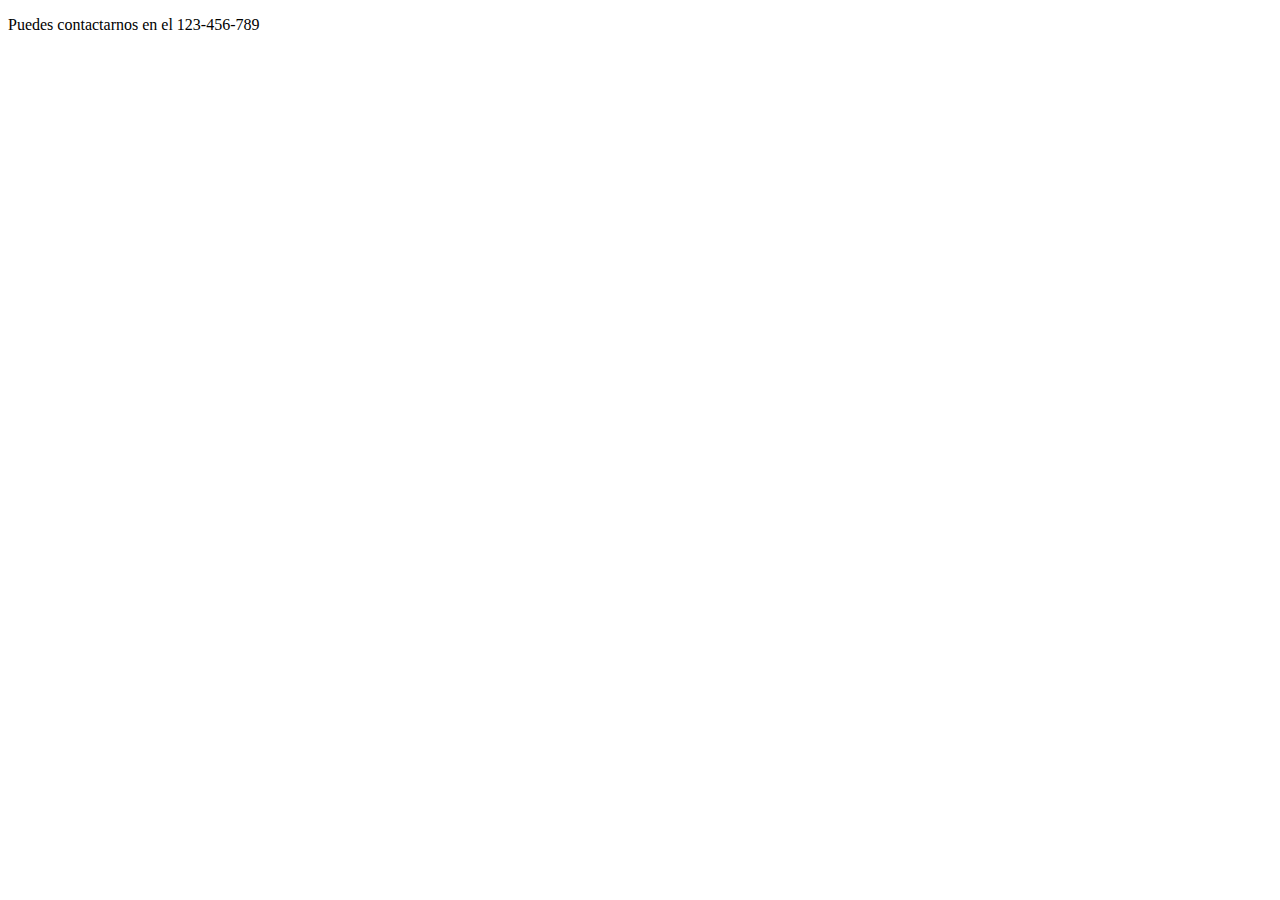
<file: EjPracticaWebSprimdep/src/main/resources/templates/contacto.html>
<!DOCTYPE html>
<html xmlns:th="http://www.thymeleaf.org">
<head><title>contacto</title>
</head>
<body>
<p th:text="'Hello,'+ ${name} +'!'"/>
<p>Puedes contactarnos en el 123-456-789</p>
</body>
</html>
</file>
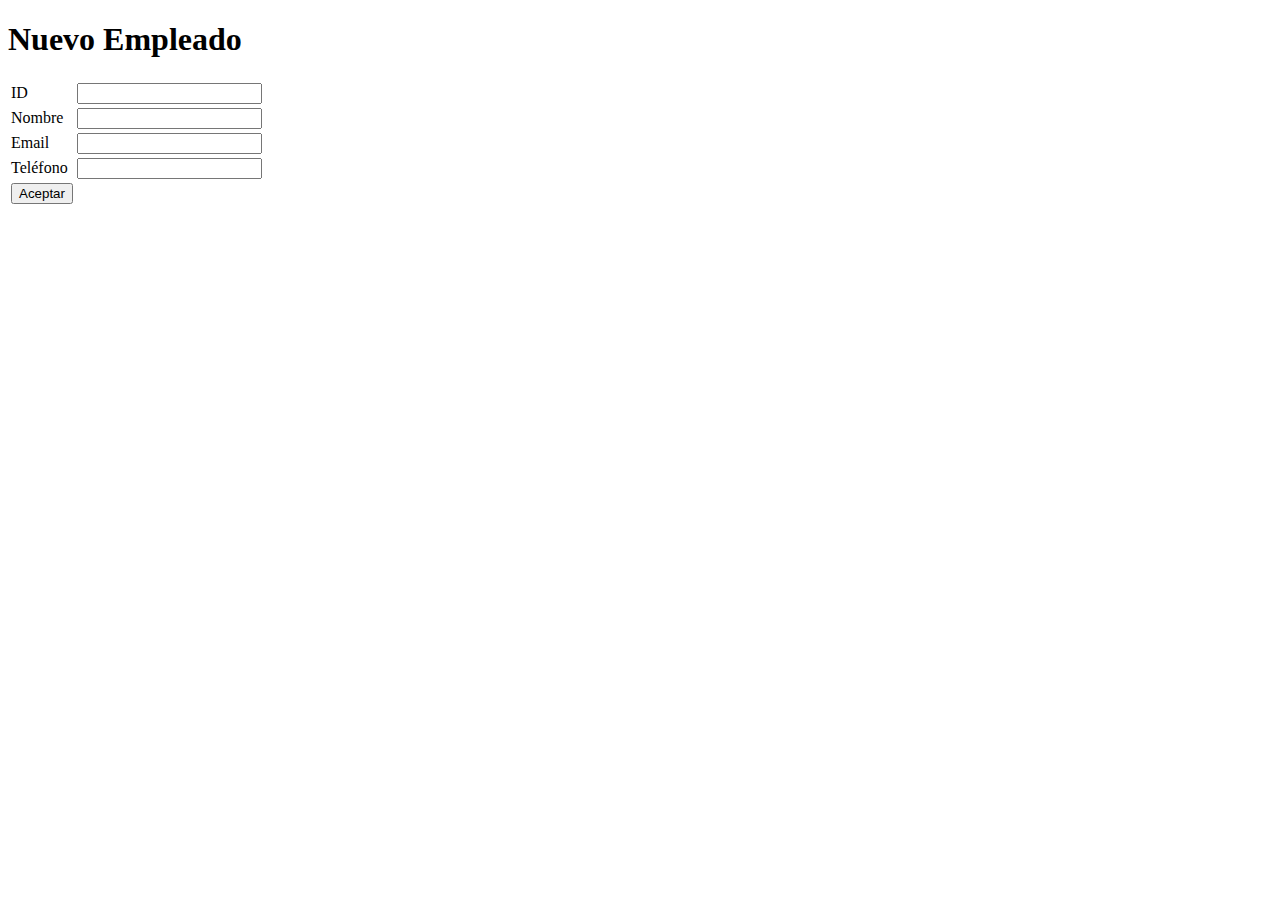
<file: sprimTestFormbasico/src/main/resources/templates/form.html>
<!DOCTYPE HTML>
<html xmlns:th="http://www.thymeleaf.org">
<head> 
    <title>Nuevo empleado</title> 
    <meta http-equiv="Content-Type" content="text/html; charset=UTF-8" />
</head>
<body>
   	<h1>Nuevo Empleado</h1>
   	<form action="#" th:action="@{/empleado/new/submit}" th:object="${empleado}" method="post">
   		<table>
   			<tr>
   				<td><label>ID</label></td>
   				<td>
   					<input type="text" th:field="*{id}"/>
   				</td>
   			</tr>
   			<tr>
   				<td><label>Nombre</label></td>
   				<td>
   					<input type="text" th:field="*{nombre}"/>
   				</td>
   			</tr>
   			<tr>
   				<td><label>Email</label></td>
   				<td>
   					<input type="text" th:field="*{email}"/>
				</td>
   			</tr>
   			<tr>
   				<td><label>Teléfono</label></td>
   				<td><input type="text" th:field="*{telefono}"/></td>
   			</tr>
   			<tr>
   				<td><input type="submit" value="Aceptar"/></td>
   			</tr>
   		</table>
   	</form>
</body>
</html>
</file>
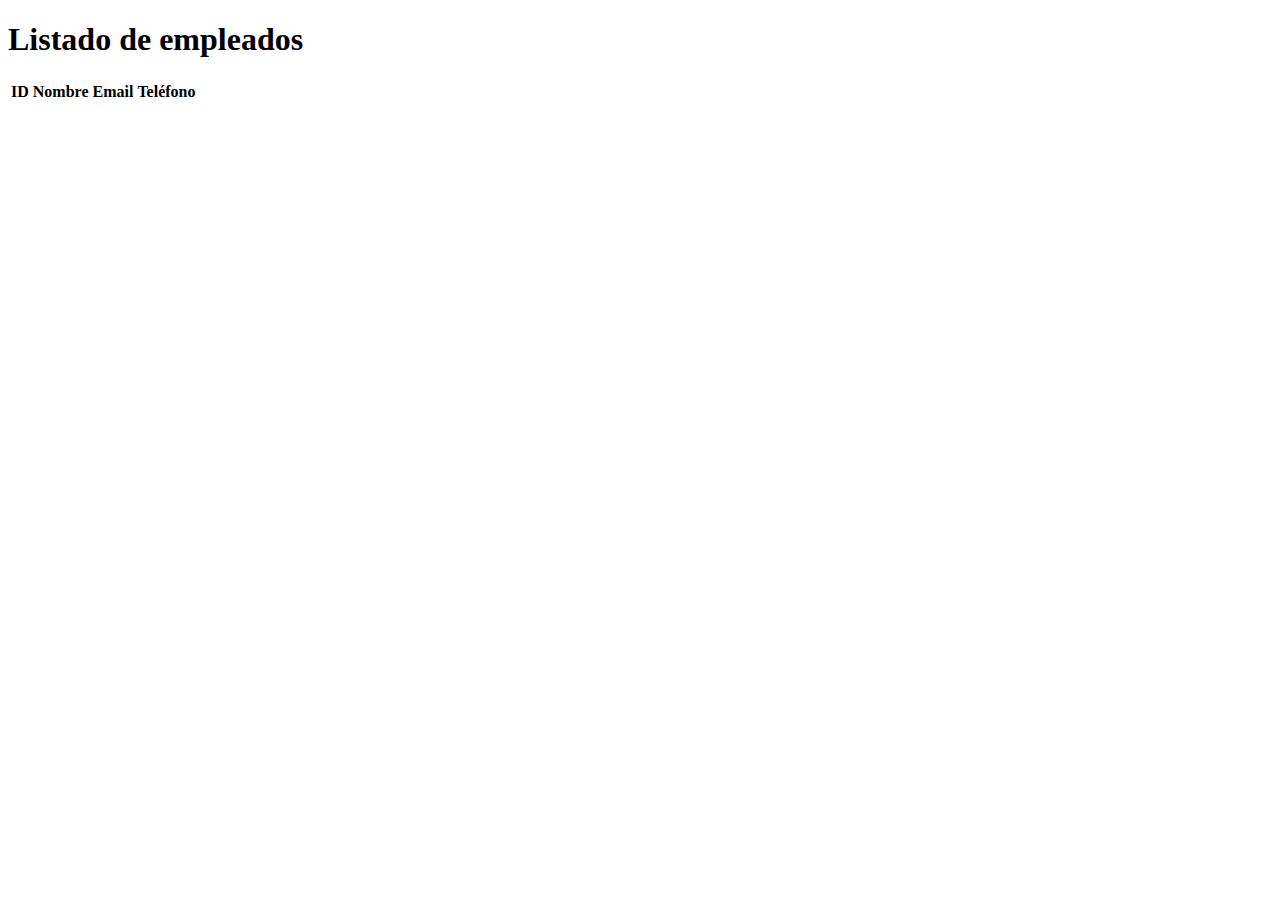
<file: sprimTestFormbasico/src/main/resources/templates/list.html>
<!DOCTYPE HTML>
<html xmlns:th="http://www.thymeleaf.org">
<head> 
    <title>Listado de empleados</title> 
    <meta http-equiv="Content-Type" content="text/html; charset=UTF-8" />
</head>
<body>
    <h1>Listado de empleados</h1>
    <table>
    	<thead>
    		<tr>
    			<th>ID</th>
    			<th>Nombre</th>
    			<th>Email</th>
    			<th>Teléfono</th>
    	</thead>
    	<tbody>
    		<tr th:each="empleado : ${listaEmpleados}">
    			<td th:text="${empleado.id}"/>
    			<td th:text="${empleado.nombre}"/>
    			<td th:text="${empleado.email}"/>
    			<td th:text="${empleado.telefono}"/>
    	</tbody>
    </table>
</body>
</html>
</file>
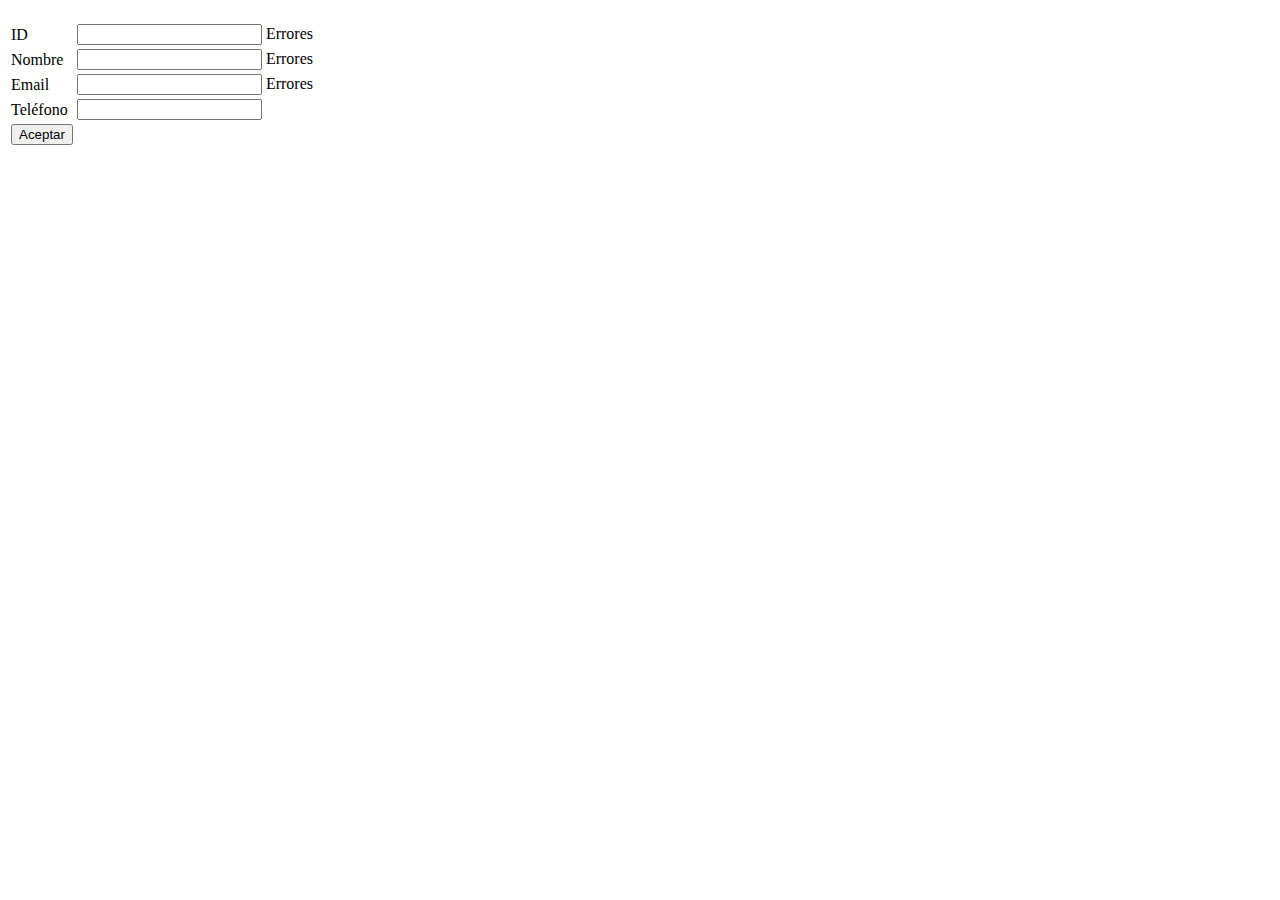
<file: sprimTestFormValidacion/src/main/resources/templates/form.html>
<!DOCTYPE HTML>
<html xmlns:th="http://www.thymeleaf.org">
<head> 
    <title>Nuevo empleado</title> 
    <meta http-equiv="Content-Type" content="text/html; charset=UTF-8" />
</head>
<body>
   	<form action="#" th:action="${empleado.id != 0} ? @{/empleado/edit/submit} : @{/empleado/new/submit}" 
   		th:object="${empleado}" method="post">
   		<h1 th:text="${empleado.id != 0} ? 'Editar empleado' : 'Nuevo empleado'"></h1>
   		<table>
   			<tr>
   				<td><label>ID</label></td>
   				<td>
   					<input type="text" th:field="*{id}" th:attrappend="readonly=${empleado.id > 0} ? 'readonly' : null"/>
   					<span th:if="${#fields.hasErrors('id')}" th:errors="*{id}" id="id-error">Errores</span>
   				</td>
   				
   				
   			</tr>
   			<tr>
   				<td><label>Nombre</label></td>
   				<td>
   					<input type="text" th:field="*{nombre}"/>
   					<span th:if="${#fields.hasErrors('nombre')}" th:errors="*{nombre}" id="nombre-error">Errores</span>
   				</td>
   			</tr>
   			<tr>
   				<td><label>Email</label></td>
   				<td>
   					<input type="text" th:field="*{email}"/>
   					<span th:if="${#fields.hasErrors('email')}" th:errors="*{email}" id="email-error">Errores</span>
				</td>
   			</tr>
   			<tr>
   				<td><label>Teléfono</label></td>
   				<td><input type="text" th:field="*{telefono}"/></td>
   			</tr>
   			<tr>
   				<td><input type="submit" value="Aceptar"/></td>
   			</tr>
   		</table>
   	</form>
</body>
</html>
</file>
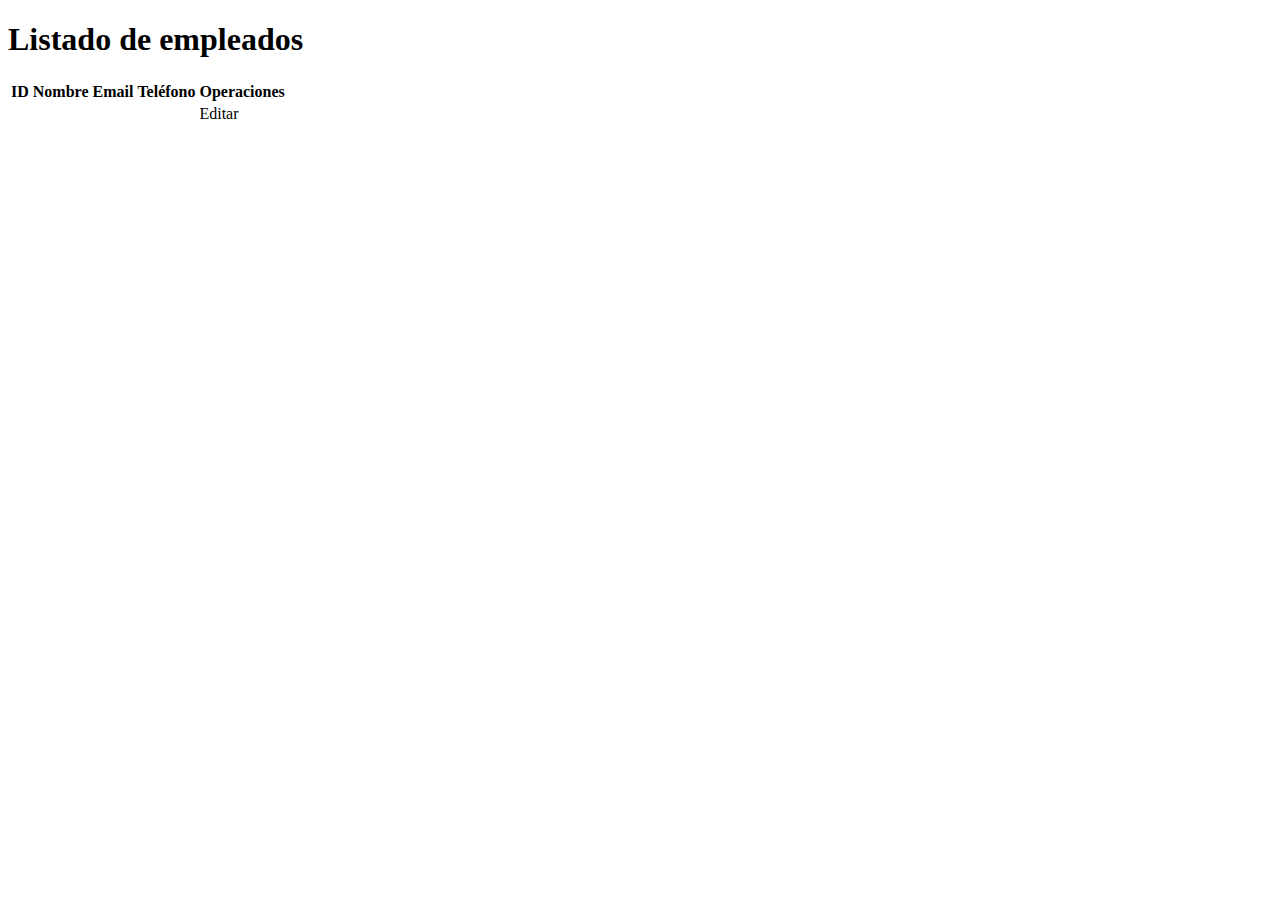
<file: sprimTestFormValidacion/src/main/resources/templates/list.html>
<!DOCTYPE HTML>
<html xmlns:th="http://www.thymeleaf.org">
<head> 
    <title>Listado de empleados</title> 
    <meta http-equiv="Content-Type" content="text/html; charset=UTF-8" />
</head>
<body>
    <h1>Listado de empleados</h1>
    <table>
    	<thead>
    		<tr>
    			<th>ID</th>
    			<th>Nombre</th>
    			<th>Email</th>
    			<th>Teléfono</th>
    			<th>Operaciones</th>
    	</thead>
    	<tbody>
    		<tr th:each="empleado : ${listaEmpleados}">
    			<td th:text="${empleado.id}"/>
    			<td th:text="${empleado.nombre}"/>
    			<td th:text="${empleado.email}"/>
    			<td th:text="${empleado.telefono}"/>
    			<td><a th:href="@{/empleado/edit/{id}(id=${empleado.id})}">Editar</a></td>
    	</tbody>
    </table>
</body>
</html>
</file>
